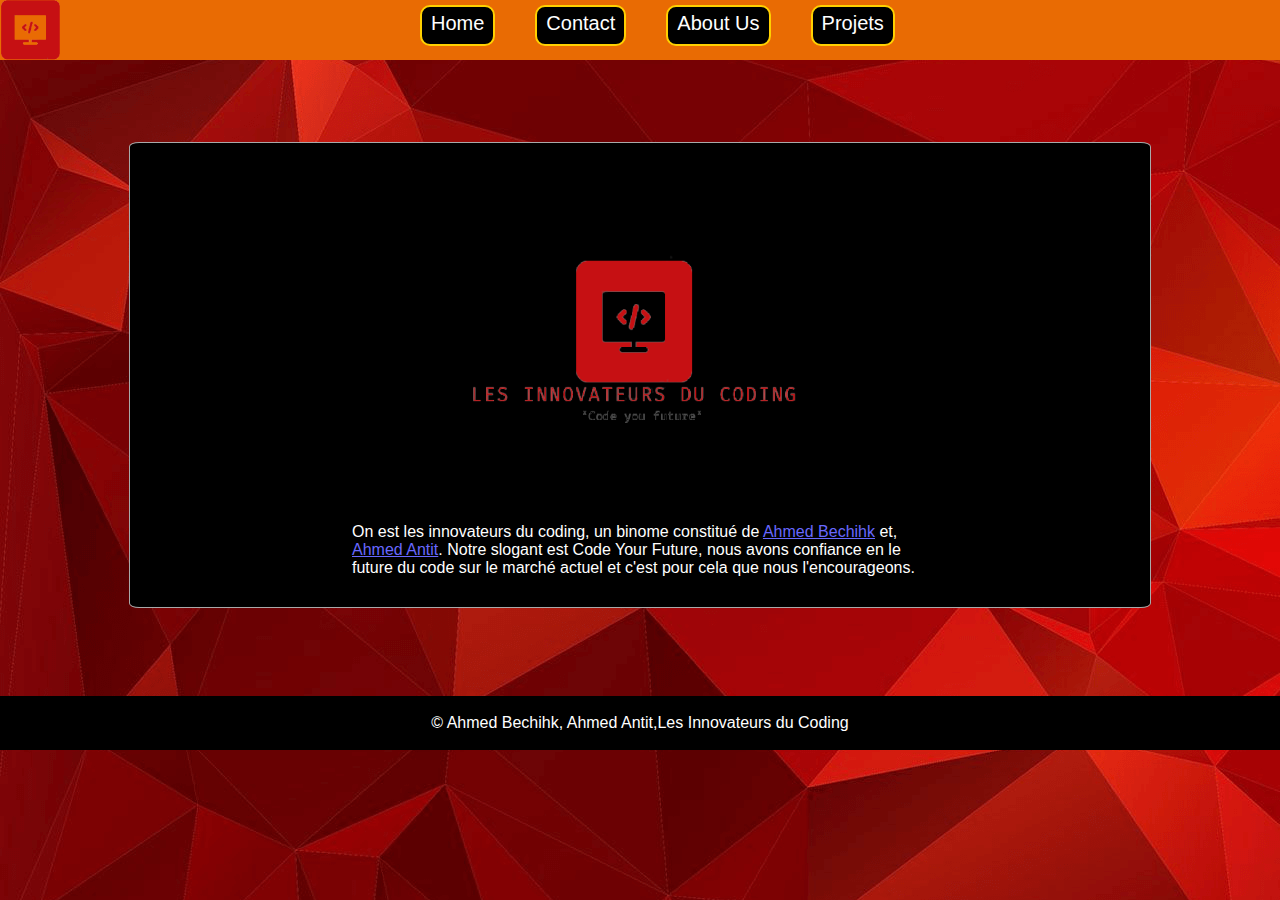
<file: index.html>
<!DOCTYPE html>
<html lang="en">
<head>
    <meta charset="UTF-8">
    <meta http-equiv="X-UA-Compatible" content="IE=edge">
    <meta name="viewport" content="width=device-width, initial-scale=1.0">
    <link rel="stylesheet" href="style.css">
    <title>Document</title>
    <script src="java.js"></script>
    <script src="https://ajax.googleapis.com/ajax/libs/jquery/3.6.4/jquery.min.js"></script>
</head>
<body>
    <nav class="nav">
        <img class="logo-nav" src="./images/full-logo.png" alt="" height="50px" width="45px">
        <a class="bouton-nav marge btn" href="index.html"> Home</a>
        <a class="bouton-nav" href="contact.html">Contact</a>
        <a class="bouton-nav" href="about-us.html">About Us</a>
        <a class="bouton-nav" href="projet.html">Projets</a>
   

    </nav> 
    <br><br><br><br>
    <div class="main">
        <img class="logo-home" src="images/logo-removebg-preview.png" height="300px" width="360px" alt="">
        <p>
            On est les innovateurs du coding, un binome constitué de <a class="lien" href="contact.html">Ahmed Bechihk</a> et, <a class="lien" href="contact.html">Ahmed Antit</a>.
            Notre slogant est Code Your Future, nous avons confiance en le future du code sur le marché actuel et c'est pour cela que nous l'encourageons.
        </p>
        

    </div>




    <br>

    <footer>
        <br>
        <p class="text-footer"> &copy; Ahmed Bechihk, Ahmed Antit,Les Innovateurs  du Coding</p> 
        <br>
    </footer>

</body>
</html>
</file>
<file: style.css>
body{
    font-family: 'Gill Sans', 'Gill Sans MT', Calibri, 'Trebuchet MS', sans-serif;
    margin:0;
    background-repeat:repeat;
    background: url(images/background.png) ;

}
.nav{
    background-color:#e96b03;
    width: 100%;
    margin:0;
    height: auto;
    position: fixed;
    height: 60px;
}
p{
    width: 60%;
    margin: 0 auto;
}


.main{
    background-color: black;
    border: 1px solid darkgrey;
    margin: 70px auto;
    padding: 30px;
    width: 75%;
    border-radius: 1%;
    color: white;
}

.logo-nav{
    float: left;
    height: 60px;
    width: 60px;
    



}
.titre-home{
    display: block;
    height: 20px;
    text-align: center;
    font-size: x-large;


}
.logo-home{
    height:350px;
    width:350px;
    margin:0 auto;
    display: block;


}

.bouton-nav{
    text-decoration: none;
    font-weight:none;
    color: white;
    background-color: black;
    border-radius:10px;
    border: 2px solid #ffd000;
    padding: 5px 9px ;
    margin: 5px 20px;
    float: left;
    height: 27px;
    font-size: 20px;
    transition: all 0.55s;
    

}

.marge{
    margin-left: 360px;


}

.bouton-nav:hover{
    color:rgb(211, 3, 3);
    background-color: rgb(255, 255, 255);
    border: 2px solid rgb(255, 255, 255); 
    font-size: 22px;
    padding: 6px 10px ;


}
footer{
    background-color:black;
    left:0;
    bottom:0;
    width:100%;
    color:black;
    height:auto;
}

video{
    height: 60%;
    width: 70%;
    display: block;
    margin: 0 auto;

}
.text-footer{
    text-align: center;
    color: white;

}
.text-illustraion{
    display: block;
    font-size:large;
    height: 20px;
    text-align: justify;
    color: white;
    margin:2px;

}
.text-illustraion:hover{
color:rgb(52, 116, 255);



}
.illustraion-image{
    height: 130px;
    width: 150px;
    

}
.div-illustraion-images{
    margin: 5px;
    display: inline-block;
    float: left;
}

.reset-float{
    clear:both;
}

.lien:hover{
    color: rgb(255, 0, 0);
    
    transition: all 0.5s;

}
.lien{
    color: rgb(104, 104, 255);
}

.text-form{
    margin:10px 20px ;
    float: left ;

}
.inpute-form{
    float: left;
    margin:10px 10px ;
    

}
.label-form{
    margin: 6px 10px ;
    display: inline-block;
    text-align: right;
    width: 152px;


}
.input{

    margin: 5px 20px;
}
.index-main{
    width: 300px;
    margin: 0 auto;

}
</file>
